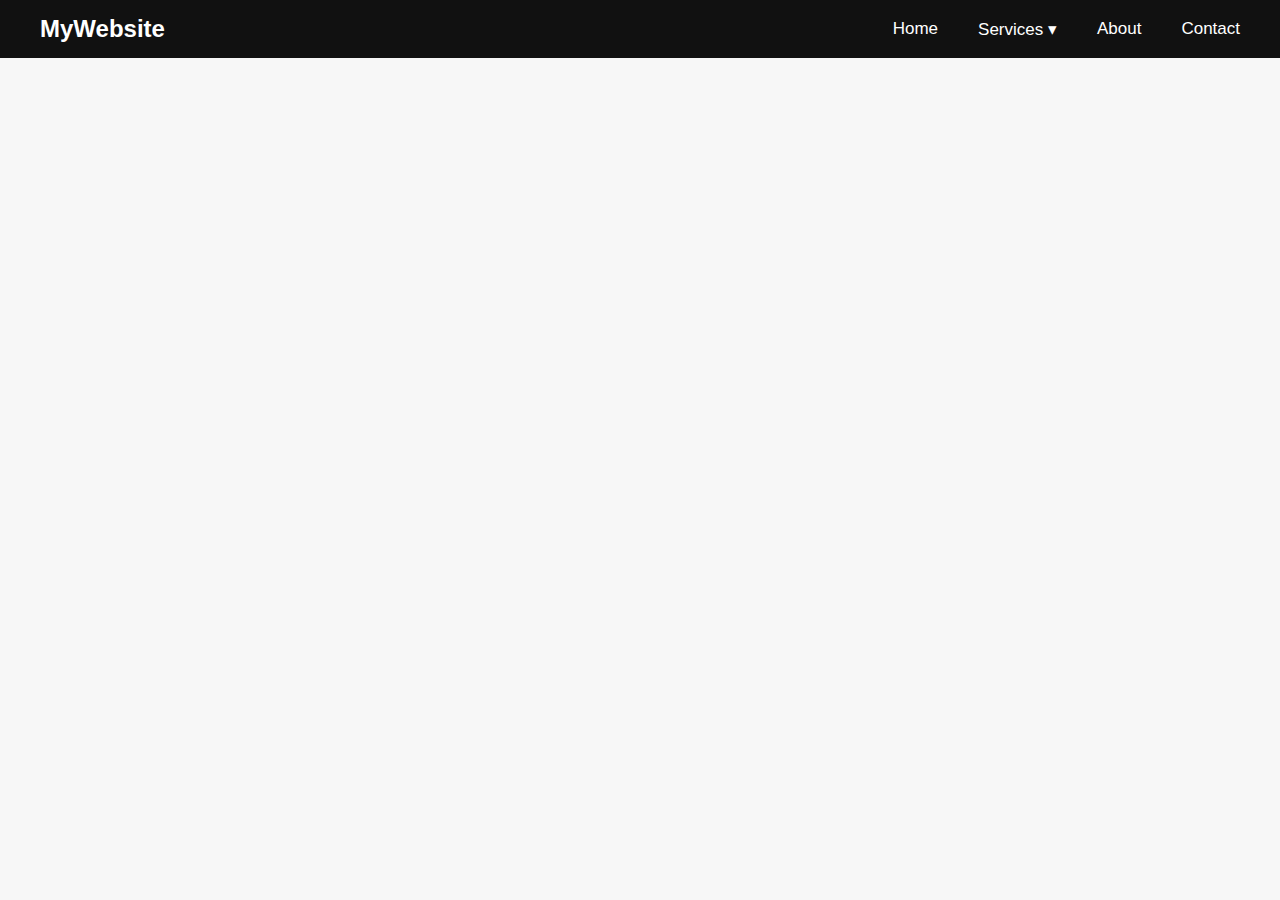
<file: index.html>
<!DOCTYPE html>
<html lang="en">
  <head>
    <meta charset="UTF-8" />
    <meta name="viewport" content="width=device-width, initial-scale=1.0" />
    <title>Mega Dropdown Navbar</title>
    <link rel="stylesheet" href="style.css" />
  </head>
  <body>
    <!-- NAVBAR START -->
    <nav class="navbar">
      <div class="logo">MyWebsite</div>

      <!-- Hamburger -->
      <div class="hamburger" id="hamburger">☰</div>

      <ul class="nav-links" id="navLinks">
        <li><a href="#">Home</a></li>

        <!-- Mega Menu -->
        <li class="dropdown">
          <a href="#">Services ▾</a>

          <div class="mega-menu">
            <div class="mega-column">
              <h3>Web Development</h3>
              <a href="#">MERN Stack</a>
              <a href="#">Next.js</a>
              <a href="#">React</a>
              <a href="#">Node.js</a>
            </div>

            <div class="mega-column">
              <h3>Design</h3>
              <a href="#">UI/UX Design</a>
              <a href="#">Graphic Design</a>
              <a href="#">Logo Design</a>
              <a href="#">Banner Design</a>
            </div>

            <div class="mega-column">
              <h3>Marketing</h3>
              <a href="#">SEO</a>
              <a href="#">Email Marketing</a>
              <a href="#">Social Media</a>
              <a href="#">Ads Campaign</a>
            </div>
          </div>
        </li>

        <li><a href="#">About</a></li>
        <li><a href="#">Contact</a></li>
      </ul>
    </nav>
    <!-- NAVBAR END -->

    <script src="script.js"></script>
  </body>
</html>
</file>
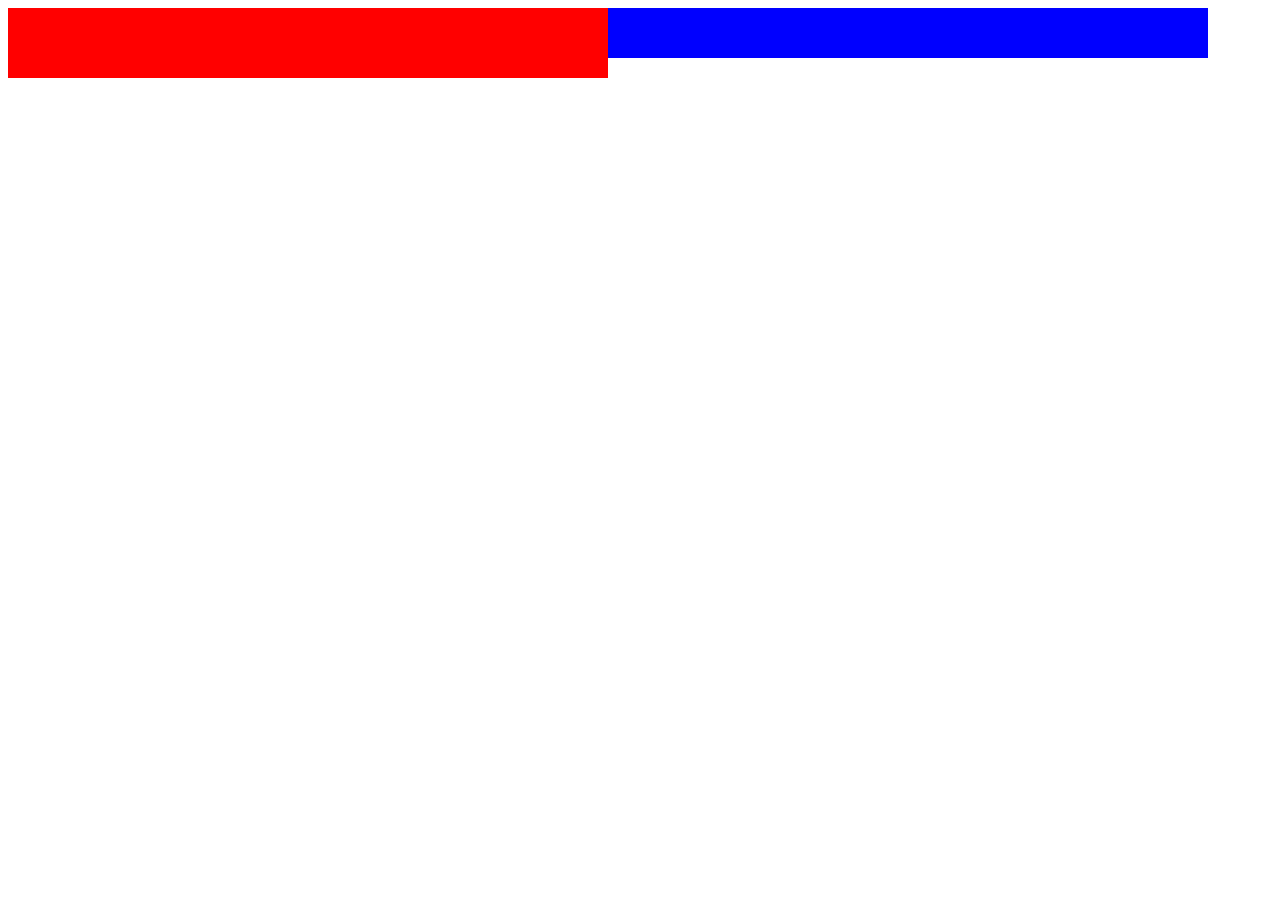
<file: block.html>
<!DOCTYPE html>
<html lang="en">
  <head>
    <meta charset="UTF-8" />
    <meta name="viewport" content="width=device-width, initial-scale=1.0" />
    <title>Document</title>
  </head>
  <body>
    <div style="font-size: 0">
      <div
        style="
          display: inline-block;
          background: red;
          width: 600px;
          height: 70px;
        "
      >
        Box 1
      </div>
      <div
        style="
          display: inline-block;
          background: blue;
          width: 600px;
          height: 50px;
        "
      >
        Box 2
      </div>
    </div>
  </body>
</html>
</file>
<file: style.css>
*{
  margin: 0;
  padding: 0;
  box-sizing: border-box;
  font-family: Arial;
}

body{
  background: #f7f7f7;
}

.navbar{
  display: flex;
  justify-content: space-between;
  align-items: center;
  background: #111;
  padding: 15px 40px;
  color: #fff;
  position: relative;
}

.logo{
  font-size: 24px;
  font-weight: bold;
}

.nav-links{
  list-style: none;
  display: flex;
  gap: 40px;
   position: relative;
}

.nav-links li a{
  text-decoration: none;
  color: white;
  font-size: 17px;
}



/* === Mega Menu === */
.mega-menu{
  position: absolute;
  width: 100%;
  left: 0;
  top: 150%;
  background: white;
  padding: 30px;
  display: none;
  grid-template-columns: repeat(4, 1fr);
  gap: 30px;
  border-top: 3px solid #111;
}

.mega-menu .mega-column h3{
  margin-bottom: 10px;
  font-size: 18px;
  color: #111;
}

.mega-menu .mega-column a{
  display: block;
  margin: 5px 0;
  color: #333;
  text-decoration: none;
}

.dropdown:hover .mega-menu{
  display: grid;
}

/* ==== Responsive ==== */
.hamburger{
  display: none;
  font-size: 28px;
  cursor: pointer;
}

@media (max-width: 900px){
  .nav-links{
    position: absolute;
    background: #111;
    top: 70px;
    left: 0;
    width: 100%;
    flex-direction: column;
    gap: 20px;
    padding: 20px;
    display: none;
  }

  .mega-menu{
    grid-template-columns: repeat(2, 1fr);
  }

  .hamburger{
    display: block;
  }

  .dropdown:hover .mega-menu{
    display: none; /* mobile hover disabled */
  }

  .dropdown .mega-menu{
    position: relative;
    background: #222;
    color: white;
    border: none;
    padding: 15px;
  }

  .mega-menu a{
    color: white;
  }
}
</file>
